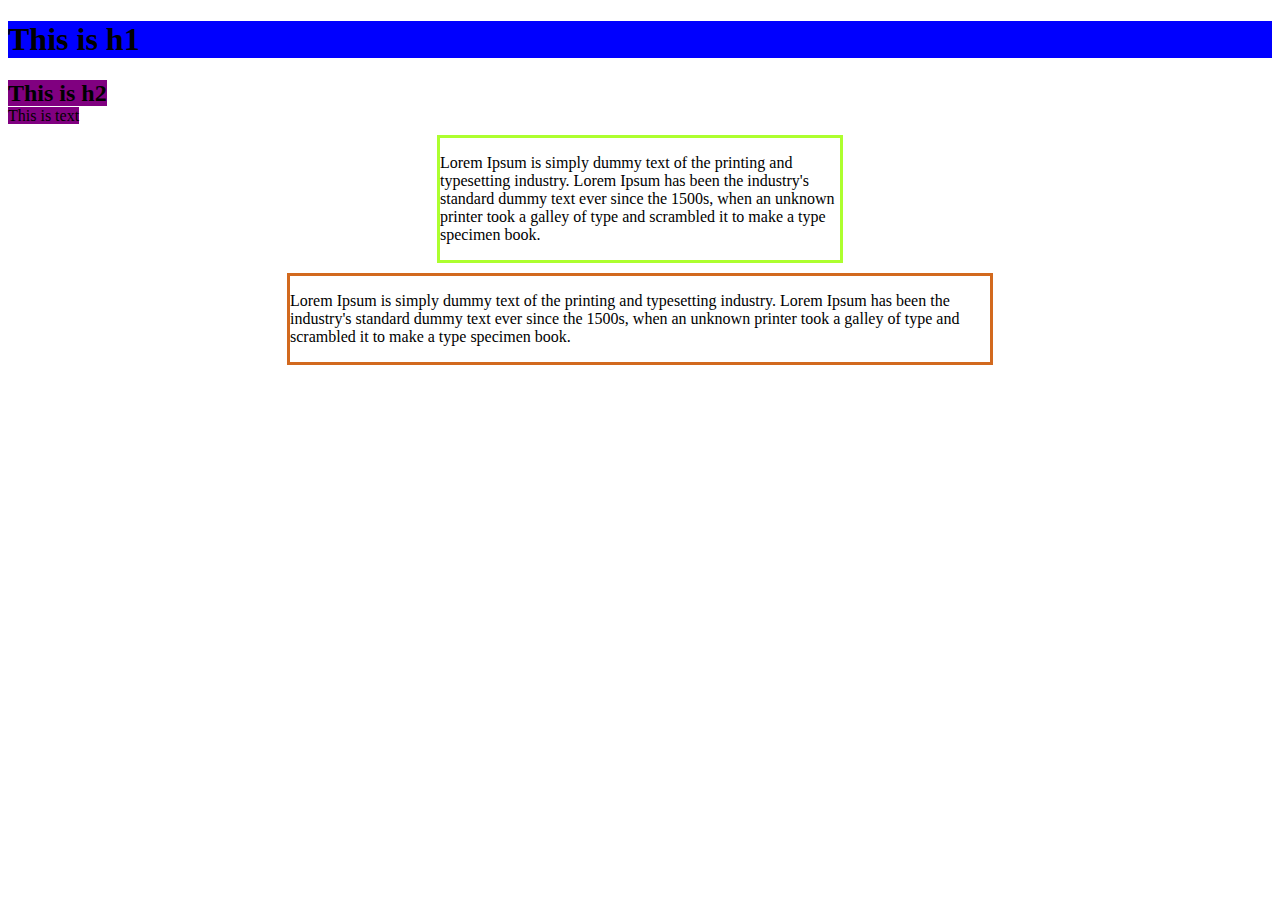
<file: class16/inline,block.html>
<!DOCTYPE html>
<html lang="en">
<head>
    <meta charset="UTF-8">
    <meta http-equiv="X-UA-Compatible" content="IE=edge">
    <meta name="viewport" content="width=device-width, initial-scale=1.0">
    <title>inline,block,max-width</title>
    <link rel="stylesheet" type="text/css" href="style.css">
</head>

    <h1> This is h1</h1>
    <h2> This is h2</h2> <br>
    <span> This is text</span>
    <br>
    <div class="s1"><p>Lorem Ipsum is simply dummy text of the printing and typesetting industry. Lorem Ipsum has been the industry's standard dummy text ever since the 1500s, when an unknown printer took a galley of type and scrambled it to make a type specimen book. </p></div>
    <div class="s2"><p>Lorem Ipsum is simply dummy text of the printing and typesetting industry. Lorem Ipsum has been the industry's standard dummy text ever since the 1500s, when an unknown printer took a galley of type and scrambled it to make a type specimen book.</p></div>
   
</body>
</html>
</file>
<file: class16/style.css>
h1{
    background-color: blue;
}
h2, span{
    background-color:purple ;
    display: inline;
}
.s1{
    width: 400px;
    margin: auto;
    border: 3px solid greenyellow;
    margin-top: 10px;
    margin-bottom: 10px;
}
.s2{
    margin-top:50px ;
    max-width: 700px;
    margin: auto;
    border: 3px solid chocolate ;
}
</file>
